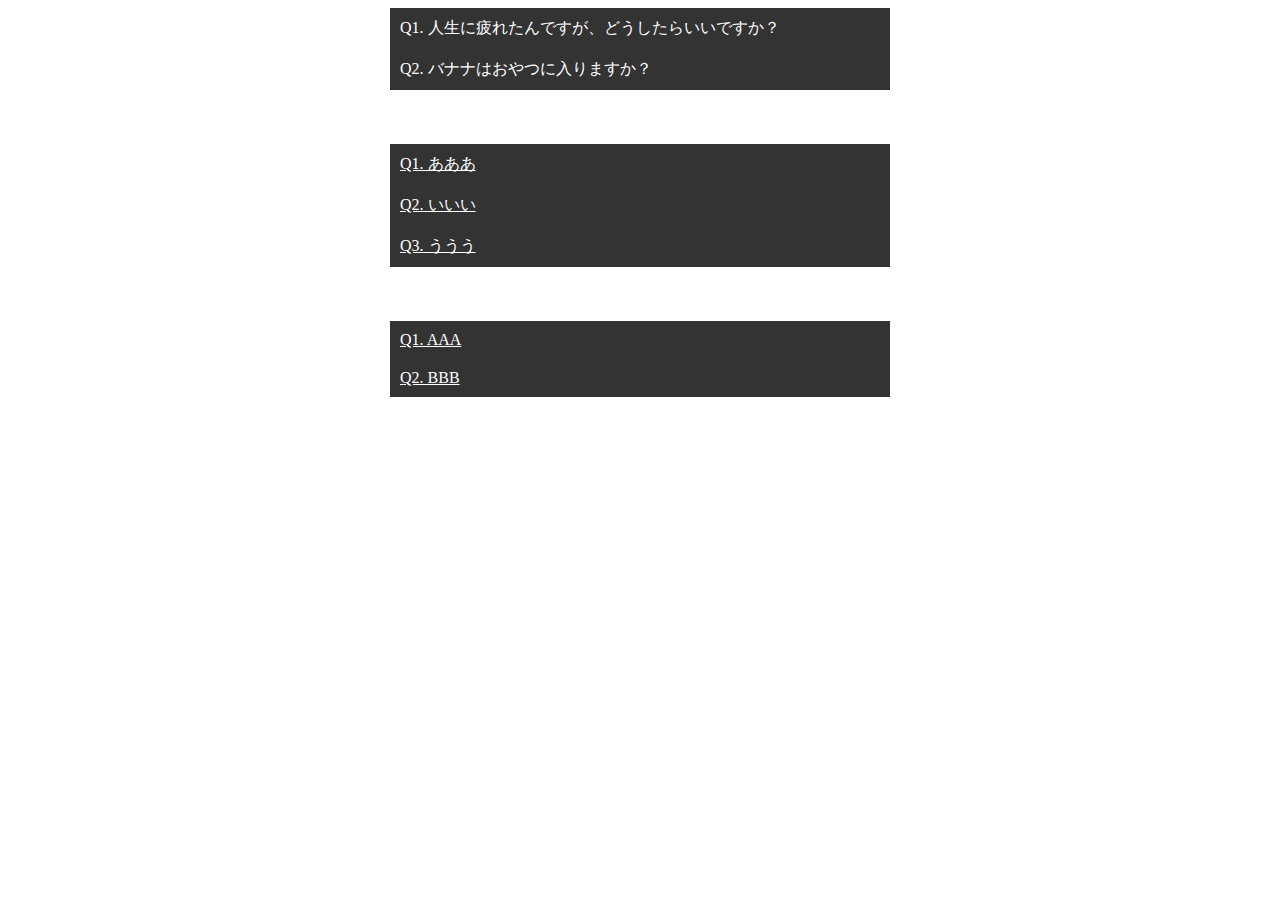
<file: youtube_class/index.html>
<!DOCTYPE html>
<html lang="ja">
<head>
  <meta charset="UTF-8">
  <link rel="stylesheet" href="style.css">
  <meta name="viewport" content="width=device-width, initial-scale=1.0">
  <title>クラスとインスタンス</title>
</head>
<body>
  <div class="accordion" id="js-faq">
    <p class="accordion-trigger">
      Q1. 人生に疲れたんですが、どうしたらいいですか？
    </p>
    <div class="accordion-contents">
      A1. クソして寝ろ
    </div>
    <p class="accordion-trigger">
      Q2. バナナはおやつに入りますか？
    </p>
    <div class="accordion-contents">
      A2. グレーです。<br>
      おやつと言えば、おやつ。果物といえば果物。
    </div>
  </div>
  
  <br><br><br>
  
  <div class="accordion" id="js-accordion">
    <a href="" class="accordion-trigger">
      Q1. あああ
    </a>
    <div class="accordion-contents">
      A1. あああ
    </div>
    <a href="" class="accordion-trigger">
      Q2. いいい
    </a>
    <div class="accordion-contents">
      A2. いいい
    </div>
    <a href="" class="accordion-trigger">
      Q3. ううう
    </a>
    <div class="accordion-contents">
      A3. ううう
    </div>
  </div>
  
  <br><br><br>
  
  <div class="accordion" id="js-accordion-mini">
    <a href="" class="accordion-trigger">
      Q1. AAA
    </a>
    <div class="accordion-contents">
      A1. AAA
    </div>
    <a href="" class="accordion-trigger">
      Q2. BBB
    </a>
    <div class="accordion-contents">
      A2. BBB
    </div>
  </div>
  <script src="./accordion.js"></script>
</body>
</html>
</file>
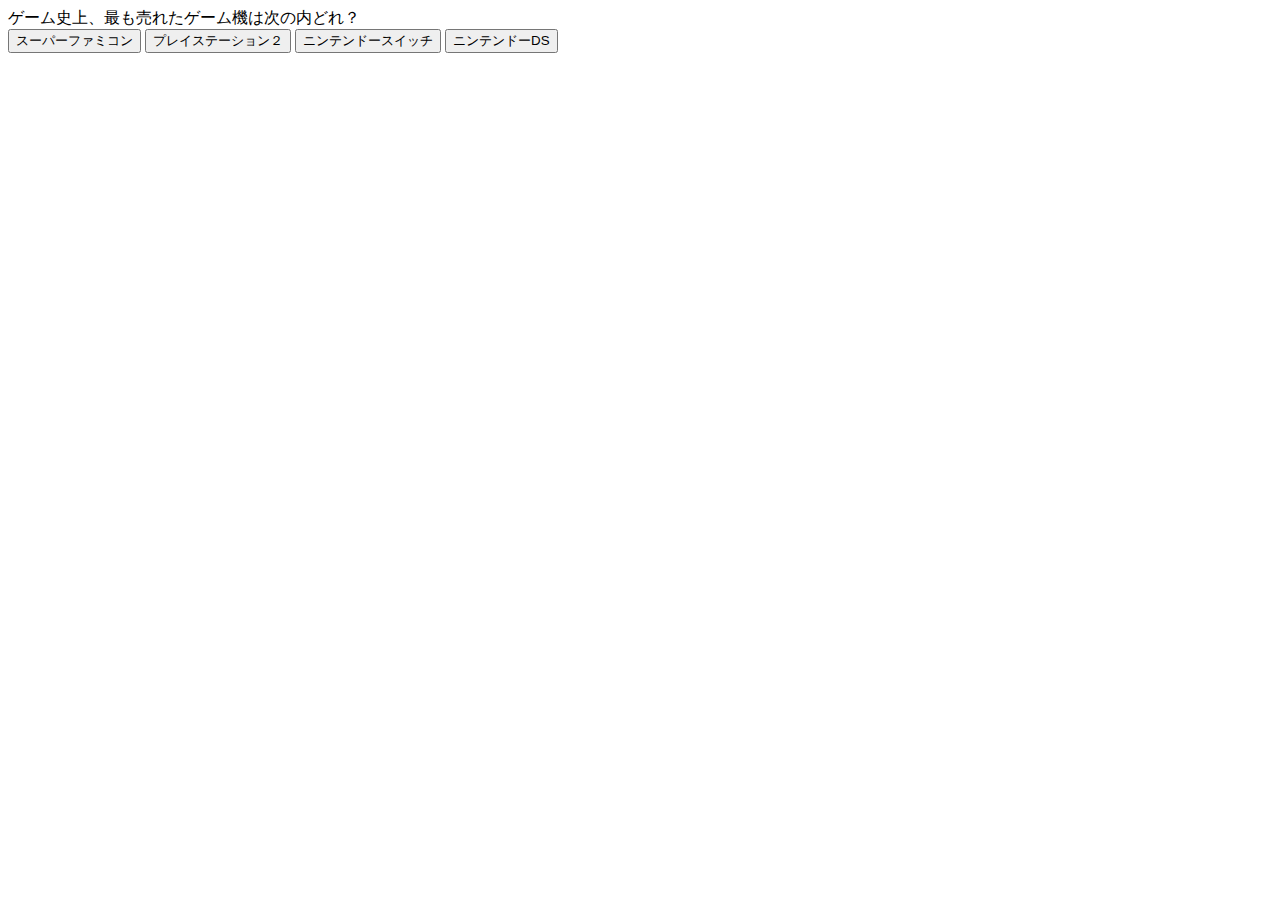
<file: youtube_quiz/index.html>
<!DOCTYPE html>
<html lang="ja">
<head>
  <meta charset="UTF-8">
  <meta name="viewport" content="width=device-width, initial-scale=1.0">
  <link href="https://cdn.jsdelivr.net/npm/bootstrap@5.3.0/dist/css/bootstrap.min.css" rel="stylesheet" integrity="sha384-9ndCyUaIbzAi2FUVXJi0CjmCapSmO7SnpJef0486qhLnuZ2cdeRhO02iuK6FUUVM" crossorigin="anonymous">
  <title>Document</title>
</head>
<body>
  <div class="container">
    <div id="js-question" class="alert alert-primary" role="alert">
      A simple primary alert—check it out!
    </div>

    <div class="d-flex justify-content-center">
      <button type="button" class="btn btn-primary">Primary</button>
      <button type="button" class="btn btn-primary ms-1">Primary</button>
      <button type="button" class="btn btn-primary ms-1">Primary</button>
      <button type="button" class="btn btn-primary ms-1">Primary</button>
    </div>
  </div>
  <script src="app.js"></script>
</body>
</html>
</file>
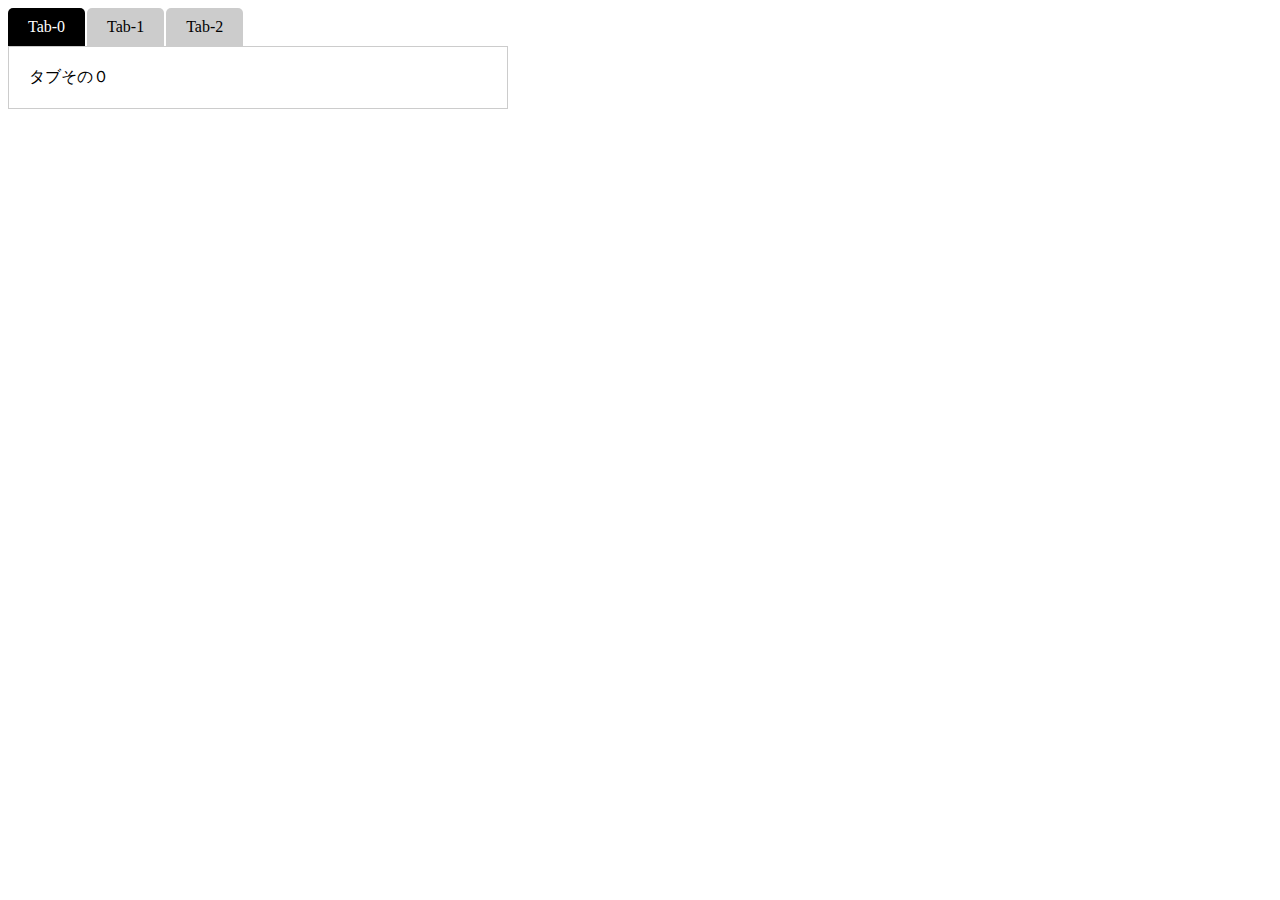
<file: youtube_tab/index.html>
<!DOCTYPE html>
<html lang="ja">
<head>
  <meta charset="UTF-8">
  <link rel="stylesheet" href="./tab.css">
  <meta name="viewport" content="width=device-width, initial-scale=1.0">

  <title>Document</title>
</head>
<body>
  <div class="tab" id="js-tab">
    <div class="tab-nav">
      <a href="" class="tab-nav-item is-active" data-nav="0">Tab-0</a>
      <a href="" class="tab-nav-item" data-nav="1">Tab-1</a>
      <a href="" class="tab-nav-item" data-nav="2">Tab-2</a>
    </div>
    <div class="tab-contents">
      <div class="tab-contents-item" data-content="0">
        タブその０
      </div>
      <div class="tab-contents-item" data-content="1">
        タブその１
      </div>
      <div class="tab-contents-item" data-content="2">
        タブその２
      </div>
    </div>
  </div>
  <script src="./tab.js"></script>
</body>
</html>
</file>
<file: youtube_class/style.css>
.accordion {
    width: 500px;
    margin: 0 auto;
}

.accordion-trigger {
    margin: 0;
    padding: 10px;
    display:block;
    background: #333;
    color: #fff;
    border-radius: 1px solid #fff;
}

.accordion-contents {
    margin: 0;
    padding: 10px;
    border: 1px solid #ccc;
    display: none;
}
</file>
<file: youtube_tab/tab.css>
.tab {
  width: 500px;
}
.tab-nav {
  display: flex;
}
.tab-nav-item {
  background: #ccc;
  color: #000;
  margin-right: 2px;
  padding: 10px 20px;
  text-decoration: none;
  border-radius: 5px 5px 0 0;
}
.tab-nav-item.is-active {
  background: #000;
  color: #fff;
}
.tab-contents {
  border: 1px solid #ccc;
  padding: 20px;
}
.tab-contents-item {
  display: none;
}
</file>
